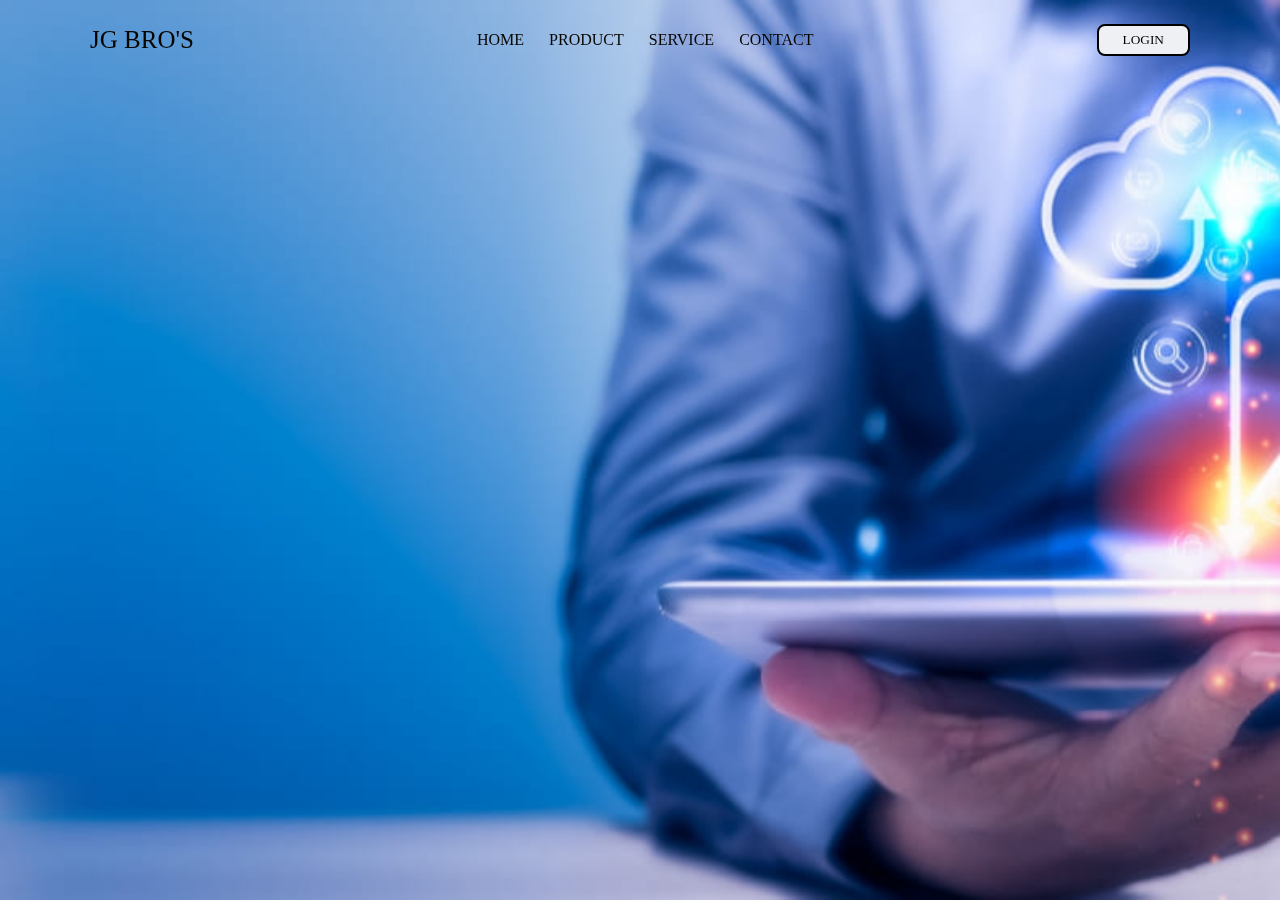
<file: Html,Css and Java Script/index.html>
<!DOCTYPE html>
<html lang="en">
<head>
    <meta charset="UTF-8">
    <meta name="viewport" content="width=device-width, initial-scale=1.0">
    <title>Login Form Design</title>
    <link rel="stylesheet" type="text/css" href="style.css">
    <script type="text/javascript" src="./jj.js"></script>
</head>
<body>
    <header class="header">
        <nav class="nav">
            <a href="#" class="nav_logo">JG BRO'S</a>
            <ul class="nav_items">
                <li class="nav_item">
                    <a href="#" class="nav_link">HOME</a>
                    <a href="#" class="nav_link">PRODUCT</a>
                    <a href="#" class="nav_link">SERVICE</a>
                    <a href="#" class="nav_link">CONTACT</a>
                </li>
            </ul>
            <button style="background-color: rgb(238, 240, 243);" class="button" onclick="toggleLoginForm()">LOGIN</button>
        </nav>
    </header>
    <div class="box" id="loginBox" style="display:none;">
        <h1>Login Here</h1>
        <form name="myform" onsubmit="return vfun()">
            <p>Username</p>
            <input type="text" name="uname" placeholder="Enter Username">
            <p>Password</p>
            <input type="password" name="upswd" placeholder="Enter Password">
            <div id="errorBox"></div>
            <input type="submit" value="Login">
            <br><br>
            <a href="register.html">Register for a new account?</a>
        </form>
    </div>
</body>
</html>
</file>
<file: Html,Css and Java Script/style.css>
body{
    margin: 0;
    padding: 0;
    background: url(./im2.jpg) no-repeat center center fixed ;
    -webkit-background-size: cover;
    -moz-background-size: cover;
    -o-background-size: cover;
    font-family: sans-serif;
}
*{
    padding: 0;
    margin: 0;
    box-sizing: border-box;
    font-family: 'Times New Roman';
}
.header{
    position: fixed;
    height: 80px;
    width:  100%;
    z-index: 100;
    padding: 0 20px;
}
.nav{
    max-width: 1100px;
    width: 100%;
    margin: 0 auto;
}

.nav,
.nav_item{
    display: flex;
    height: 100%;
    align-items: center;
    justify-content: space-between;
}
.nav_logo{
    color: #070400;
}
.nav_link{
    color: #070400;
}
.nav_logo{
    font-size: 25px;    
}
.nav_item{
    column-gap: 25px;
}
.nav_link:hover{
    color: yellow;
}
.button{
    padding: 6px 24px;
    border: 2px solid black;
    background: transparent;
    border-radius: 8px;
    cursor: pointer;
}
.button:hover{
    color:orangered;
}
.button:active{
    transform: scale(0.98);
}
.box{
    border-radius: 25px;
    color: red;
    top: 50%;
    left: 30%;
    position: absolute;
    transform: translate(-50%,-50%);
    box-sizing: border-box;
    padding: 70px 30px;
}
.box ::placeholder{
    color: white;
}
.user{
    width: 100px;
    height: 100px;
    position: absolute;
    top: -50px;
    left: calc(50% - 50px);
}
h1{
    margin: 0;
    padding: 0 0 20px;
    text-align: center;
    font-size: 22px;
    color: black;
}
p{
    color: #070400;
    margin: 0;
    padding: 0;
    font-weight: bold;
}
input{
    width: 100%;
    margin-bottom: 10px;
}
 input[type="text"], input[type="password"] ,input[type="email"]
{
    border: none;
    border-radius: 40px;
    border-bottom: 1px solid black;
    background: transparent;
    outline: none;
    height: 40px;
    color: white;
    font-size: 16px;
}
input[type="submit"]
{
    border: none;
    outline: none;
    height: 40px;
    background: #2196f3;
    color: #fff;
    font-size: 18px;
    border-radius: 20px;
}
input[type="submit"]:hover
{
    cursor: pointer;
    background: black;
}
a
{
    text-decoration: none;
    font-size: 16px;
    line-height: 20px;
}
</file>
